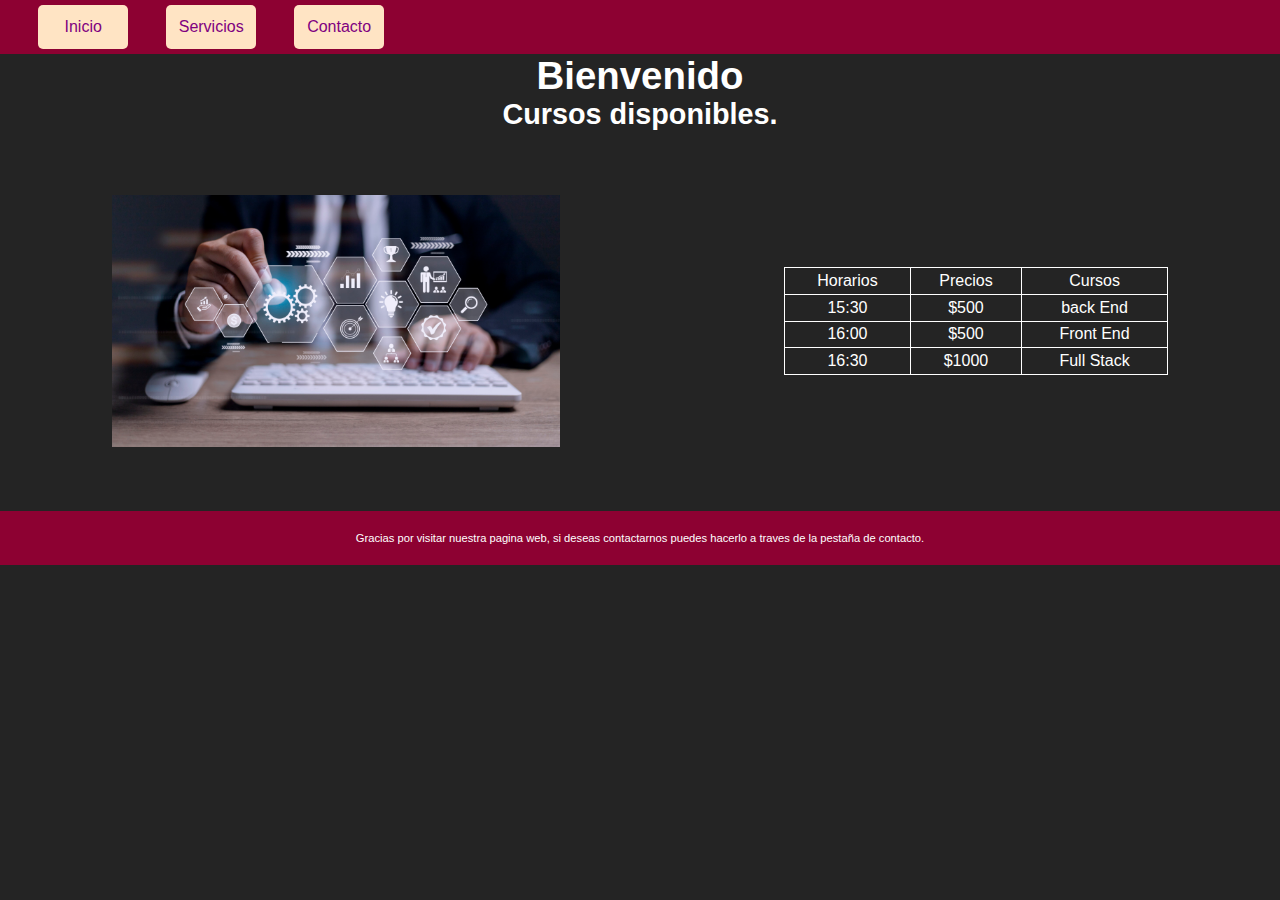
<file: index.html>
<!DOCTYPE html>
<html lang="en">
<head>
    <meta charset="UTF-8">
    <meta name="viewport" content="width=device-width, initial-scale=1.0">
    <link rel="stylesheet" href="css\style.css">
    <title>Inicio</title>
</head>
<body>
    <nav>
        <a href="#">Inicio</a>
        <a href="servicios.html">Servicios</a>
        <a href="contacto.html">Contacto</a>
    </nav>
    <div class="cuerpo">
        <div class="titulo">
            <h1>
                Bienvenido
            </h1>
            <h2>
                Cursos disponibles.
            </h2>
        </div>
        <div class="presentacion">
            <img class="imagen" src="img\desarrollo-software-a-medida-scaled.jpg">
            <table>
                <thead>
                    <tr>
                        <td>Horarios</td>
                        <td>Precios</td>
                        <td>Cursos</td>
                    </tr>
                </thead>
                <tbody>
                    <tr>
                        <td>15:30</td>
                        <td>$500</td>
                        <td>back End</td>
                    </tr>
                    <tr>
                        <td>16:00</td>
                        <td>$500</td>
                        <td>Front End</td>
                    </tr>
                    <tr>
                        <td>16:30</td>
                        <td>$1000</td>
                        <td>Full Stack</td>
                    </tr>
                </tbody>
            </table>
        </div>
    </div>
    <footer>
       Gracias por visitar nuestra pagina web, si deseas contactarnos puedes hacerlo a traves de la pestaña de contacto.
    </footer>
</body>
</html>
</file>
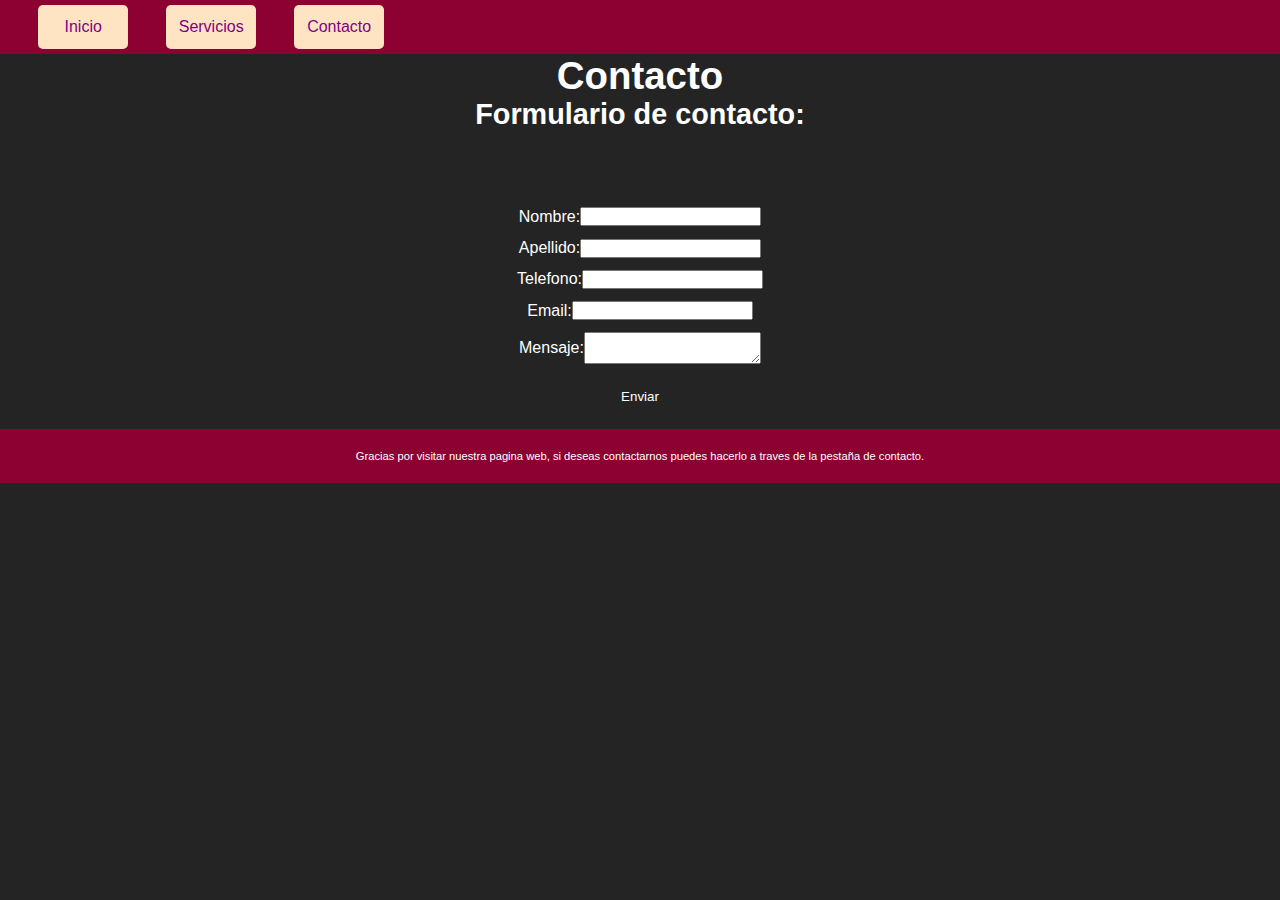
<file: contacto.html>
<!DOCTYPE html>
<html lang="en">
<head>
    <meta charset="UTF-8">
    <meta name="viewport" content="width=device-width, initial-scale=1.0">
    <link rel="stylesheet" href="css\style.css">
    <title>Contacto</title>
</head>
<body>
    <nav>
        <a href="index.html">Inicio</a>
        <a href="servicios.html">Servicios</a>
        <a href="#">Contacto</a>
    </nav>
    <div class="titulo">
        <h1>
            Contacto
        </h1>
        <h2>
            Formulario de contacto:
        </h2>
    </div>
    <div class="presentacion">
        <form action="" class="Formulario">
            <div class="el-formulario">
                <label for="nombre">Nombre:</label>
                <input type="text" id="nombre" name="nombre" required>
            </div>
            <div class="el-formulario">
                <label for="apellido">Apellido:</label>
                <input type="text" id="apellido" name="apellido" required>
            </div>
            <div class="el-formulario">
                <label for="telefono">Telefono:</label>
                <input type="tel" id="telefono" name="telefono" required>
            </div>
            <div class="el-formulario">
                <label for="email">Email:</label>
                <input type="email" id="email" name="email" required>
            </div>
            <div class="el-formulario">
                <label for="mensaje">Mensaje:</label>
                <textarea id="mensaje" name="mensaje" required></textarea>
            </div>
        <div>    
            <input type="submit" onclick="alert('Formulario enviado')" value="Enviar" class="enviar">
        </div>
        </form>
    <footer>
       Gracias por visitar nuestra pagina web, si deseas contactarnos puedes hacerlo a traves de la pestaña de contacto.
    </footer>
</body>
</html>
</file>
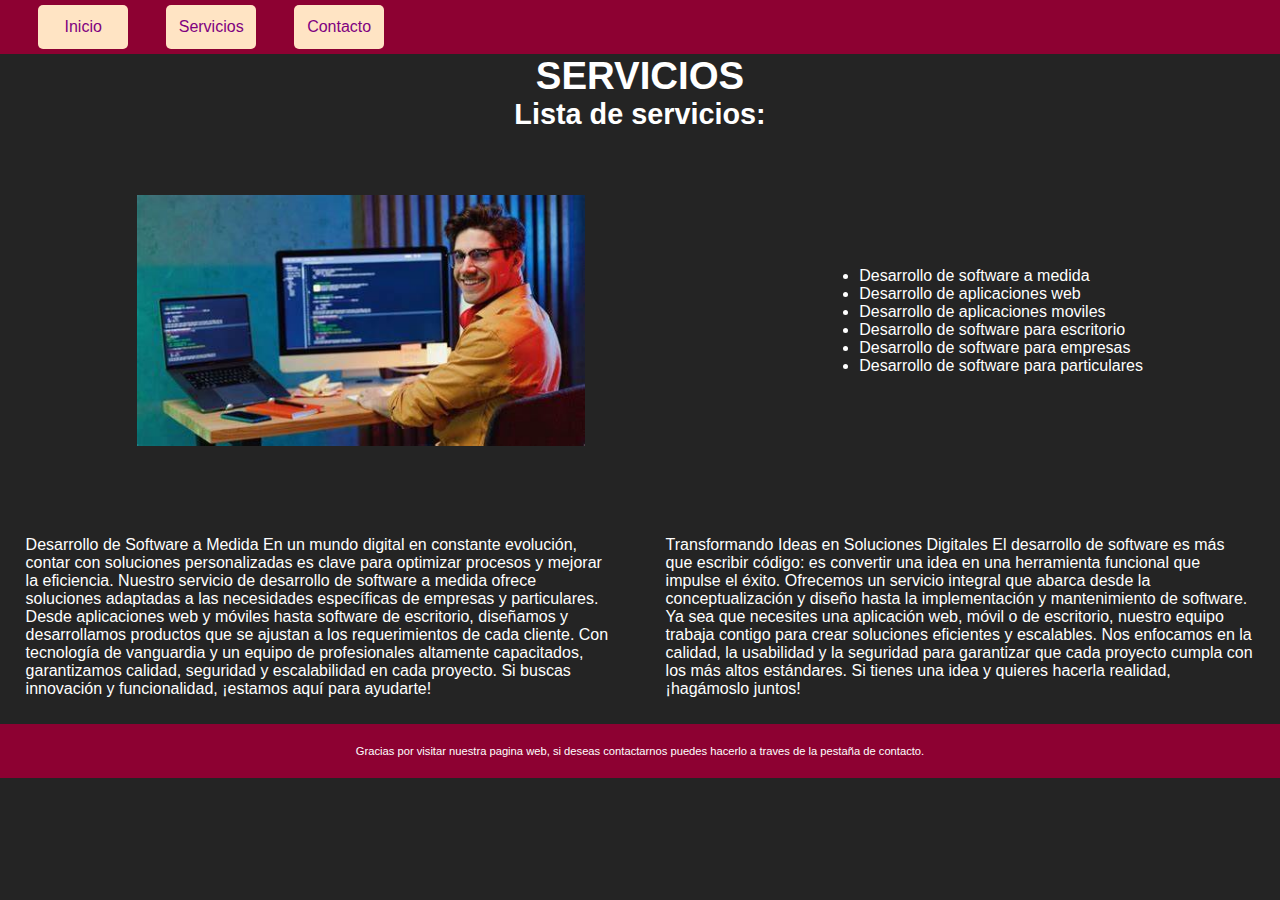
<file: servicios.html>
<!DOCTYPE html>
<html lang="en">
<head>
    <meta charset="UTF-8">
    <meta name="viewport" content="width=device-width, initial-scale=1.0">
    <link rel="stylesheet" href="css\style.css">
    <title>Servicios</title>
</head>
<body>
    <nav>
        <a href="index.html">Inicio</a>
        <a href="#">Servicios</a>
        <a href="contacto.html">Contacto</a>
    </nav>
    <div class="titulo">
        <h1>
            SERVICIOS
        </h1>
        <h2>
            Lista de servicios:
        </h2>
    </div>
    <div class="presentacion">
        <img src="img\OIP.jpeg" alt="Desarrollar-de-software" class="imagen">
        <ul>
            <li>Desarrollo de software a medida</li>
            <li>Desarrollo de aplicaciones web</li>
            <li>Desarrollo de aplicaciones moviles</li>
            <li>Desarrollo de software para escritorio</li>
            <li>Desarrollo de software para empresas</li>
            <li>Desarrollo de software para particulares</li>
        </ul>
    </div>
    <div class="parrafo">
        <p class="texto">
            Desarrollo de Software a Medida En un mundo digital en constante evolución, contar con soluciones personalizadas es clave para optimizar procesos y mejorar la eficiencia. Nuestro servicio de desarrollo de software a medida ofrece soluciones adaptadas a las necesidades específicas de empresas y particulares. Desde aplicaciones web y móviles hasta software de escritorio, diseñamos y desarrollamos productos que se ajustan a los requerimientos de cada cliente. Con tecnología de vanguardia y un equipo de profesionales altamente capacitados, garantizamos calidad, seguridad y escalabilidad en cada proyecto. Si buscas innovación y funcionalidad, ¡estamos aquí para ayudarte!

        </p>
        <p class="texto">
            Transformando Ideas en Soluciones Digitales El desarrollo de software es más que escribir código: es convertir una idea en una herramienta funcional que impulse el éxito. Ofrecemos un servicio integral que abarca desde la conceptualización y diseño hasta la implementación y mantenimiento de software. Ya sea que necesites una aplicación web, móvil o de escritorio, nuestro equipo trabaja contigo para crear soluciones eficientes y escalables. Nos enfocamos en la calidad, la usabilidad y la seguridad para garantizar que cada proyecto cumpla con los más altos estándares. Si tienes una idea y quieres hacerla realidad, ¡hagámoslo juntos!
        </p>
    </div>
    <footer>
       Gracias por visitar nuestra pagina web, si deseas contactarnos puedes hacerlo a traves de la pestaña de contacto.
    </footer>
</body>
</html>
</file>
